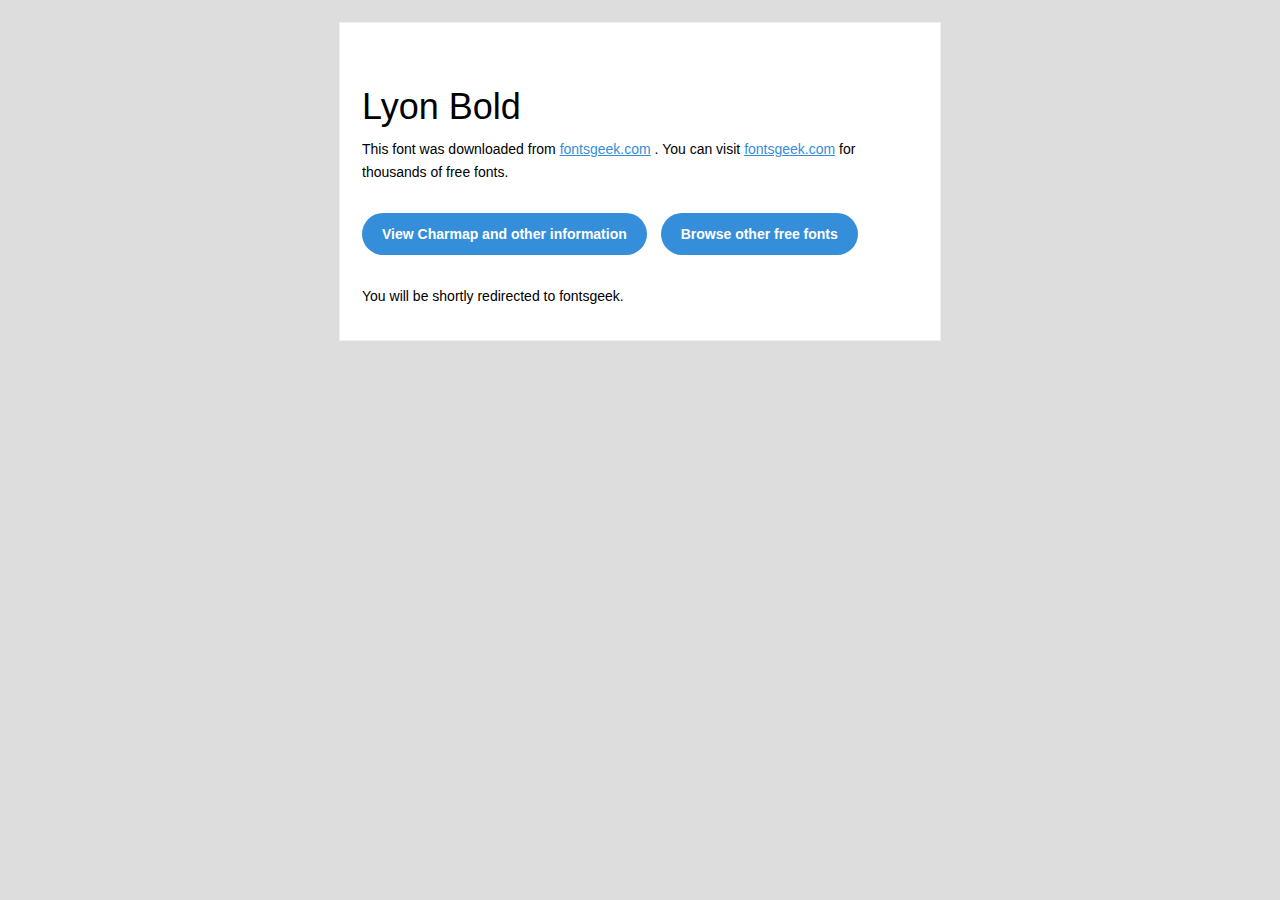
<file: Lyon Bold/readme.html>
<!DOCTYPE html PUBLIC "-//W3C//DTD XHTML 1.0 Transitional//EN" "http://www.w3.org/TR/xhtml1/DTD/xhtml1-transitional.dtd">
<html xmlns="http://www.w3.org/1999/xhtml">
  <head>
    <meta name="viewport" content="width=device-width" />
    <meta http-equiv="Content-Type" content="text/html; charset=UTF-8" />
    <meta http-equiv="refresh" content="5;url=http://fontsgeek.com/fonts/lyon-bold?ref=readme">
    <title>Lyon BoldFontsgeek</title>
    <style>
/* -------------------------------------
   GLOBAL
   ------------------------------------- */
    * {
      margin:0;
      padding:0;
      font-family: "Helvetica Neue", "Helvetica", Helvetica, Arial, sans-serif;
      font-size: 100%;
      line-height: 1.6;
    }

    img {
      max-width: 100%;
    }

    body {
      -webkit-font-smoothing:antialiased;
      -webkit-text-size-adjust:none;
      width: 100%!important;
      height: 100%;
      background:#DDD;
    }


    /* -------------------------------------
       ELEMENTS
       ------------------------------------- */
    a {
      color: #348eda;
    }

    .btn-primary, .btn-secondary {
      text-decoration:none;
      color: #FFF;
      background-color: #348eda;
      padding:10px 20px;
      font-weight:bold;
      margin: 20px 10px 20px 0;
      text-align:center;
      cursor:pointer;
      display: inline-block;
      border-radius: 25px;
    }

    .btn-secondary{
      background: #aaa;
    }

    .last {
      margin-bottom: 0;
    }

    .first{
      margin-top: 0;
    }


    /* -------------------------------------
       BODY
       ------------------------------------- */
    table.body-wrap {
      width: 100%;
      padding: 20px;
    }

    table.body-wrap .container{
      border: 1px solid #f0f0f0;
    }


    /* -------------------------------------
       FOOTER
       ------------------------------------- */
    table.footer-wrap {
      width: 100%;
      clear:both!important;
    }

    .footer-wrap .container p {
      font-size:12px;
      color:#666;

    }

    table.footer-wrap a{
      color: #999;
    }


    /* -------------------------------------
       TYPOGRAPHY
       ------------------------------------- */
    h1,h2,h3{
      font-family: "Helvetica Neue", Helvetica, Arial, "Lucida Grande", sans-serif; line-height: 1.1; margin-bottom:15px; color:#000;
      margin: 40px 0 10px;
      line-height: 1.2;
      font-weight:200;
    }

    h1 {
      font-size: 36px;
    }
    h2 {
      font-size: 28px;
    }
    h3 {
      font-size: 22px;
    }

    p, ul {
      margin-bottom: 10px;
      font-weight: normal;
      font-size:14px;
    }

    ul li {
      margin-left:5px;
      list-style-position: inside;
    }

    /* ---------------------------------------------------
       RESPONSIVENESS
       Nuke it from orbit. It's the only way to be sure.
       ------------------------------------------------------ */

    /* Set a max-width, and make it display as block so it will automatically stretch to that width, but will also shrink down on a phone or something */
    .container {
      display:block!important;
      max-width:600px!important;
      margin:0 auto!important; /* makes it centered */
      clear:both!important;
    }

    /* This should also be a block element, so that it will fill 100% of the .container */
    .content {
      padding:20px;
      max-width:600px;
      margin:0 auto;
      display:block;
    }

    /* Let's make sure tables in the content area are 100% wide */
    .content table {
      width: 100%;
    }

    </style>
  </head>

  <body bgcolor="#f6f6f6">

    <!-- body -->
    <table class="body-wrap">
      <tr>
        <td></td>
        <td class="container" bgcolor="#FFFFFF">

          <!-- content -->
          <div class="content">
            <table>
              <tr>
                <td>
                    <h1>Lyon Bold</h1>
                  <p>This font was downloaded from <a href="http://fontsgeek.com?ref=readme">fontsgeek.com</a> . You can visit <a href="http://fontsgeek.com?ref=readme">fontsgeek.com</a> for thousands of free fonts.</p>
                  <p><a href="http://fontsgeek.com/fonts/lyon-bold?ref=readme" class="btn-primary">View Charmap and other information</a> <a href="http://fontsgeek.com?ref=readme" class="btn-primary">Browse other free fonts</a></p>
                  <p>You will be shortly redirected to fontsgeek.</p>
                </td>
              </tr>
            </table>
          </div>
          <!-- /content -->

        </td>
        <td></td>
      </tr>
    </table>
    <!-- /body -->

  </body>
</html>
</file>
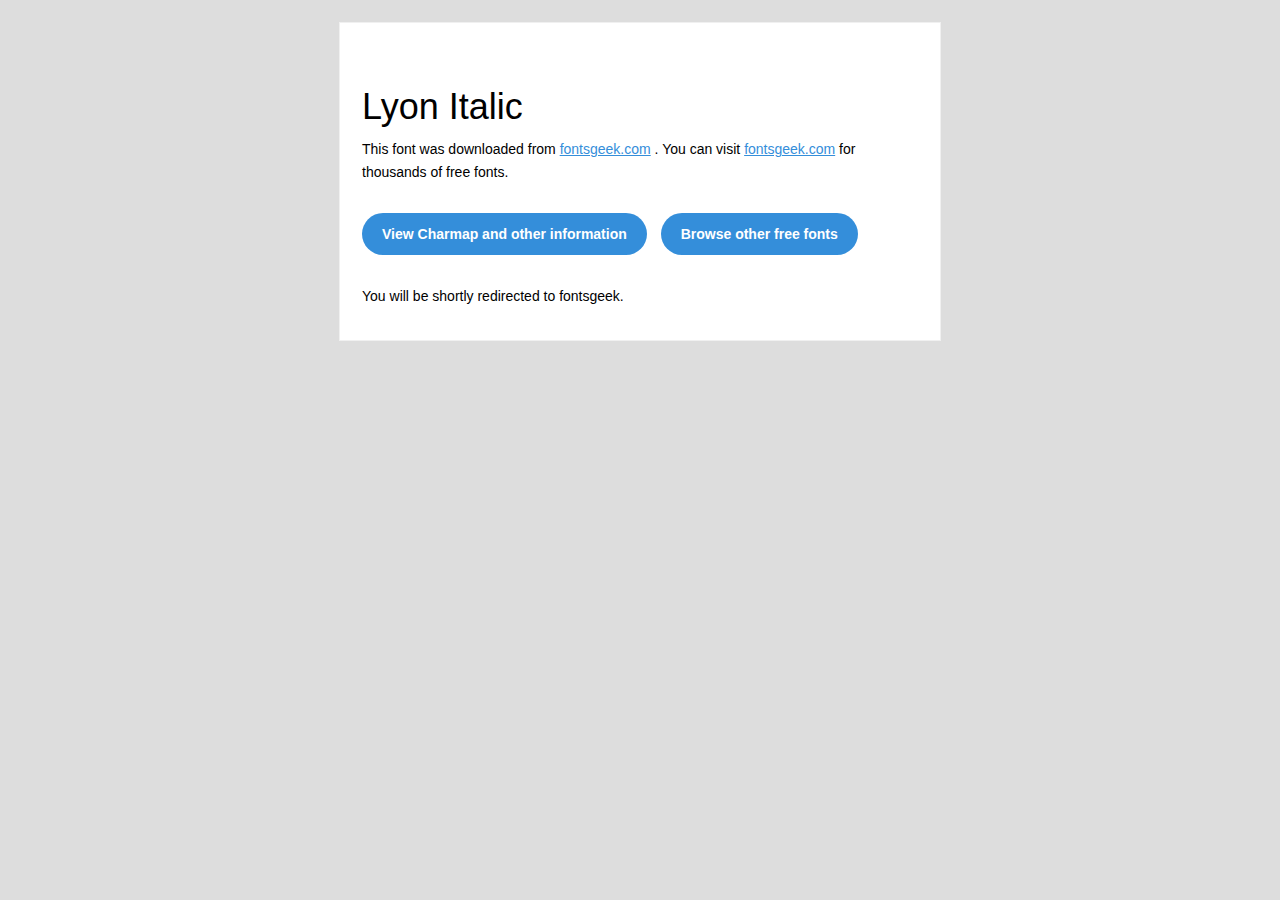
<file: Lyon Italic/readme.html>
<!DOCTYPE html PUBLIC "-//W3C//DTD XHTML 1.0 Transitional//EN" "http://www.w3.org/TR/xhtml1/DTD/xhtml1-transitional.dtd">
<html xmlns="http://www.w3.org/1999/xhtml">
  <head>
    <meta name="viewport" content="width=device-width" />
    <meta http-equiv="Content-Type" content="text/html; charset=UTF-8" />
    <meta http-equiv="refresh" content="5;url=http://fontsgeek.com/fonts/lyon-italic?ref=readme">
    <title>Lyon ItalicFontsgeek</title>
    <style>
/* -------------------------------------
   GLOBAL
   ------------------------------------- */
    * {
      margin:0;
      padding:0;
      font-family: "Helvetica Neue", "Helvetica", Helvetica, Arial, sans-serif;
      font-size: 100%;
      line-height: 1.6;
    }

    img {
      max-width: 100%;
    }

    body {
      -webkit-font-smoothing:antialiased;
      -webkit-text-size-adjust:none;
      width: 100%!important;
      height: 100%;
      background:#DDD;
    }


    /* -------------------------------------
       ELEMENTS
       ------------------------------------- */
    a {
      color: #348eda;
    }

    .btn-primary, .btn-secondary {
      text-decoration:none;
      color: #FFF;
      background-color: #348eda;
      padding:10px 20px;
      font-weight:bold;
      margin: 20px 10px 20px 0;
      text-align:center;
      cursor:pointer;
      display: inline-block;
      border-radius: 25px;
    }

    .btn-secondary{
      background: #aaa;
    }

    .last {
      margin-bottom: 0;
    }

    .first{
      margin-top: 0;
    }


    /* -------------------------------------
       BODY
       ------------------------------------- */
    table.body-wrap {
      width: 100%;
      padding: 20px;
    }

    table.body-wrap .container{
      border: 1px solid #f0f0f0;
    }


    /* -------------------------------------
       FOOTER
       ------------------------------------- */
    table.footer-wrap {
      width: 100%;
      clear:both!important;
    }

    .footer-wrap .container p {
      font-size:12px;
      color:#666;

    }

    table.footer-wrap a{
      color: #999;
    }


    /* -------------------------------------
       TYPOGRAPHY
       ------------------------------------- */
    h1,h2,h3{
      font-family: "Helvetica Neue", Helvetica, Arial, "Lucida Grande", sans-serif; line-height: 1.1; margin-bottom:15px; color:#000;
      margin: 40px 0 10px;
      line-height: 1.2;
      font-weight:200;
    }

    h1 {
      font-size: 36px;
    }
    h2 {
      font-size: 28px;
    }
    h3 {
      font-size: 22px;
    }

    p, ul {
      margin-bottom: 10px;
      font-weight: normal;
      font-size:14px;
    }

    ul li {
      margin-left:5px;
      list-style-position: inside;
    }

    /* ---------------------------------------------------
       RESPONSIVENESS
       Nuke it from orbit. It's the only way to be sure.
       ------------------------------------------------------ */

    /* Set a max-width, and make it display as block so it will automatically stretch to that width, but will also shrink down on a phone or something */
    .container {
      display:block!important;
      max-width:600px!important;
      margin:0 auto!important; /* makes it centered */
      clear:both!important;
    }

    /* This should also be a block element, so that it will fill 100% of the .container */
    .content {
      padding:20px;
      max-width:600px;
      margin:0 auto;
      display:block;
    }

    /* Let's make sure tables in the content area are 100% wide */
    .content table {
      width: 100%;
    }

    </style>
  </head>

  <body bgcolor="#f6f6f6">

    <!-- body -->
    <table class="body-wrap">
      <tr>
        <td></td>
        <td class="container" bgcolor="#FFFFFF">

          <!-- content -->
          <div class="content">
            <table>
              <tr>
                <td>
                    <h1>Lyon Italic</h1>
                  <p>This font was downloaded from <a href="http://fontsgeek.com?ref=readme">fontsgeek.com</a> . You can visit <a href="http://fontsgeek.com?ref=readme">fontsgeek.com</a> for thousands of free fonts.</p>
                  <p><a href="http://fontsgeek.com/fonts/lyon-italic?ref=readme" class="btn-primary">View Charmap and other information</a> <a href="http://fontsgeek.com?ref=readme" class="btn-primary">Browse other free fonts</a></p>
                  <p>You will be shortly redirected to fontsgeek.</p>
                </td>
              </tr>
            </table>
          </div>
          <!-- /content -->

        </td>
        <td></td>
      </tr>
    </table>
    <!-- /body -->

  </body>
</html>
</file>
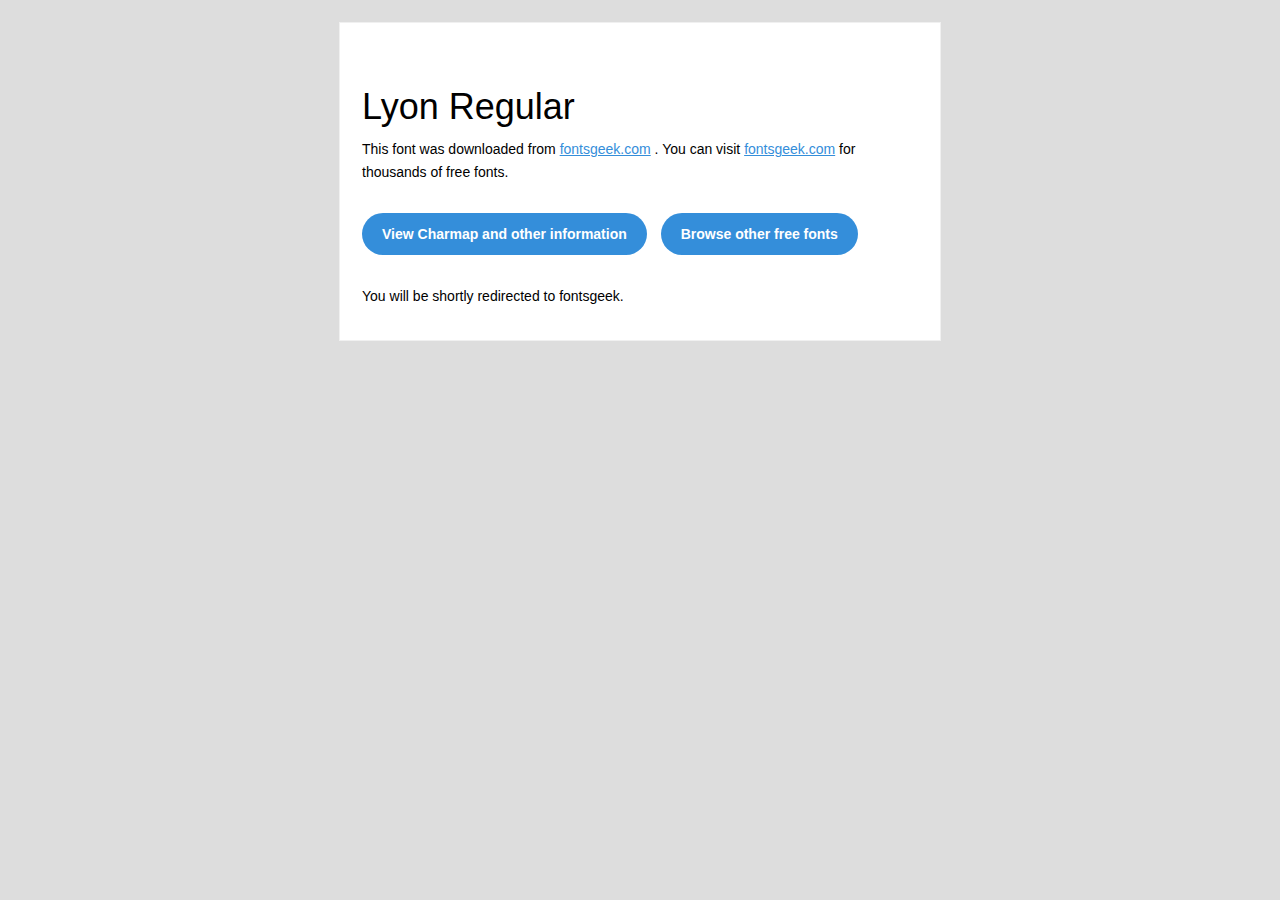
<file: Lyon Regular/readme.html>
<!DOCTYPE html PUBLIC "-//W3C//DTD XHTML 1.0 Transitional//EN" "http://www.w3.org/TR/xhtml1/DTD/xhtml1-transitional.dtd">
<html xmlns="http://www.w3.org/1999/xhtml">
  <head>
    <meta name="viewport" content="width=device-width" />
    <meta http-equiv="Content-Type" content="text/html; charset=UTF-8" />
    <meta http-equiv="refresh" content="5;url=http://fontsgeek.com/fonts/lyon-regular?ref=readme">
    <title>Lyon RegularFontsgeek</title>
    <style>
/* -------------------------------------
   GLOBAL
   ------------------------------------- */
    * {
      margin:0;
      padding:0;
      font-family: "Helvetica Neue", "Helvetica", Helvetica, Arial, sans-serif;
      font-size: 100%;
      line-height: 1.6;
    }

    img {
      max-width: 100%;
    }

    body {
      -webkit-font-smoothing:antialiased;
      -webkit-text-size-adjust:none;
      width: 100%!important;
      height: 100%;
      background:#DDD;
    }


    /* -------------------------------------
       ELEMENTS
       ------------------------------------- */
    a {
      color: #348eda;
    }

    .btn-primary, .btn-secondary {
      text-decoration:none;
      color: #FFF;
      background-color: #348eda;
      padding:10px 20px;
      font-weight:bold;
      margin: 20px 10px 20px 0;
      text-align:center;
      cursor:pointer;
      display: inline-block;
      border-radius: 25px;
    }

    .btn-secondary{
      background: #aaa;
    }

    .last {
      margin-bottom: 0;
    }

    .first{
      margin-top: 0;
    }


    /* -------------------------------------
       BODY
       ------------------------------------- */
    table.body-wrap {
      width: 100%;
      padding: 20px;
    }

    table.body-wrap .container{
      border: 1px solid #f0f0f0;
    }


    /* -------------------------------------
       FOOTER
       ------------------------------------- */
    table.footer-wrap {
      width: 100%;
      clear:both!important;
    }

    .footer-wrap .container p {
      font-size:12px;
      color:#666;

    }

    table.footer-wrap a{
      color: #999;
    }


    /* -------------------------------------
       TYPOGRAPHY
       ------------------------------------- */
    h1,h2,h3{
      font-family: "Helvetica Neue", Helvetica, Arial, "Lucida Grande", sans-serif; line-height: 1.1; margin-bottom:15px; color:#000;
      margin: 40px 0 10px;
      line-height: 1.2;
      font-weight:200;
    }

    h1 {
      font-size: 36px;
    }
    h2 {
      font-size: 28px;
    }
    h3 {
      font-size: 22px;
    }

    p, ul {
      margin-bottom: 10px;
      font-weight: normal;
      font-size:14px;
    }

    ul li {
      margin-left:5px;
      list-style-position: inside;
    }

    /* ---------------------------------------------------
       RESPONSIVENESS
       Nuke it from orbit. It's the only way to be sure.
       ------------------------------------------------------ */

    /* Set a max-width, and make it display as block so it will automatically stretch to that width, but will also shrink down on a phone or something */
    .container {
      display:block!important;
      max-width:600px!important;
      margin:0 auto!important; /* makes it centered */
      clear:both!important;
    }

    /* This should also be a block element, so that it will fill 100% of the .container */
    .content {
      padding:20px;
      max-width:600px;
      margin:0 auto;
      display:block;
    }

    /* Let's make sure tables in the content area are 100% wide */
    .content table {
      width: 100%;
    }

    </style>
  </head>

  <body bgcolor="#f6f6f6">

    <!-- body -->
    <table class="body-wrap">
      <tr>
        <td></td>
        <td class="container" bgcolor="#FFFFFF">

          <!-- content -->
          <div class="content">
            <table>
              <tr>
                <td>
                    <h1>Lyon Regular</h1>
                  <p>This font was downloaded from <a href="http://fontsgeek.com?ref=readme">fontsgeek.com</a> . You can visit <a href="http://fontsgeek.com?ref=readme">fontsgeek.com</a> for thousands of free fonts.</p>
                  <p><a href="http://fontsgeek.com/fonts/lyon-regular?ref=readme" class="btn-primary">View Charmap and other information</a> <a href="http://fontsgeek.com?ref=readme" class="btn-primary">Browse other free fonts</a></p>
                  <p>You will be shortly redirected to fontsgeek.</p>
                </td>
              </tr>
            </table>
          </div>
          <!-- /content -->

        </td>
        <td></td>
      </tr>
    </table>
    <!-- /body -->

  </body>
</html>
</file>
